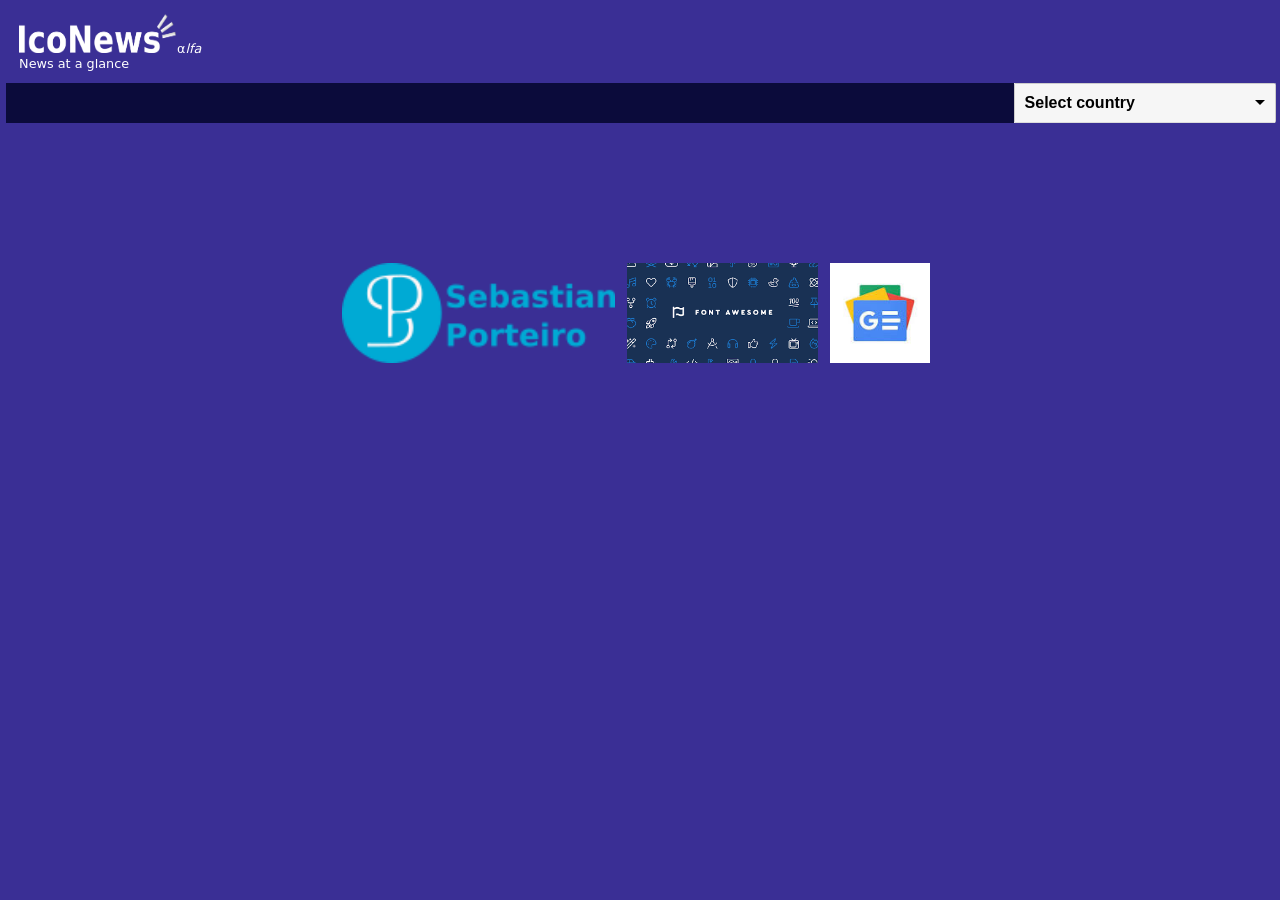
<file: index.html>
<!DOCTYPE html>
<html>
    <head>
    <meta http-equiv="Content-Type" content="text/html; charset=utf-8" />
    <link rel="shortcut icon" href="img/favicon.ico" />
    <meta name="viewport" content="width=device-width, initial-scale=1.0" />
    <link type="text/css" rel="stylesheet" href="estilo.css" />
    <link rel="stylesheet" type="text/css" href="dd.css" />
    <link rel="stylesheet" type="text/css" href="flags.css" />

    <title>IcoNews</title>
    <meta name="Description" content="News at a glance" />
    <script type="text/javascript" src="jquery.js"></script>
    </head>
    <body>
	    <a href="/" class="main-title"><img src="img/logo_white.png" alt="" height="40px" width="158px"/>&alpha;<i>lfa</i><br />  News at a glance</a>
	    <div class="second-title">
	        <div class="select_container">
            	<select name="select_country" id="select_country" is="ms-dropdown" class="select_country">
            	    <option selected="selected" value="empty">Select country</option>
            	</select>
        	</div>
		    <div class="clear"></div>
	    </div>
        <div id="app_info">Debug</div>
	    <div class="titulares" id="titulares"></div>
	    <div class="clear"></div>
	    </div>
	    <div class="clear"></div>
	    <div class="final">
	        <a href="http://www.sebastianporteiro.com" target="_blank"><img src="img/sebastianporteiro_big.png" alt="Sebastian Porteiro"/></a> &nbsp;
            <a href="https://fontawesome.com/" target="_blank"><img src="img/fontawesome_big.png" alt="fontawesome"/> </a> &nbsp;
            <a href="https://news.google.com/" target="_blank"><img src="img/gnews.jpg" alt="Google News"/> </a> &nbsp;
	    </div>
    </body>
    <script type="text/javascript" src="main.js"></script>
    <script type="text/javascript" src="dd.min.js"></script>
</html>
</file>
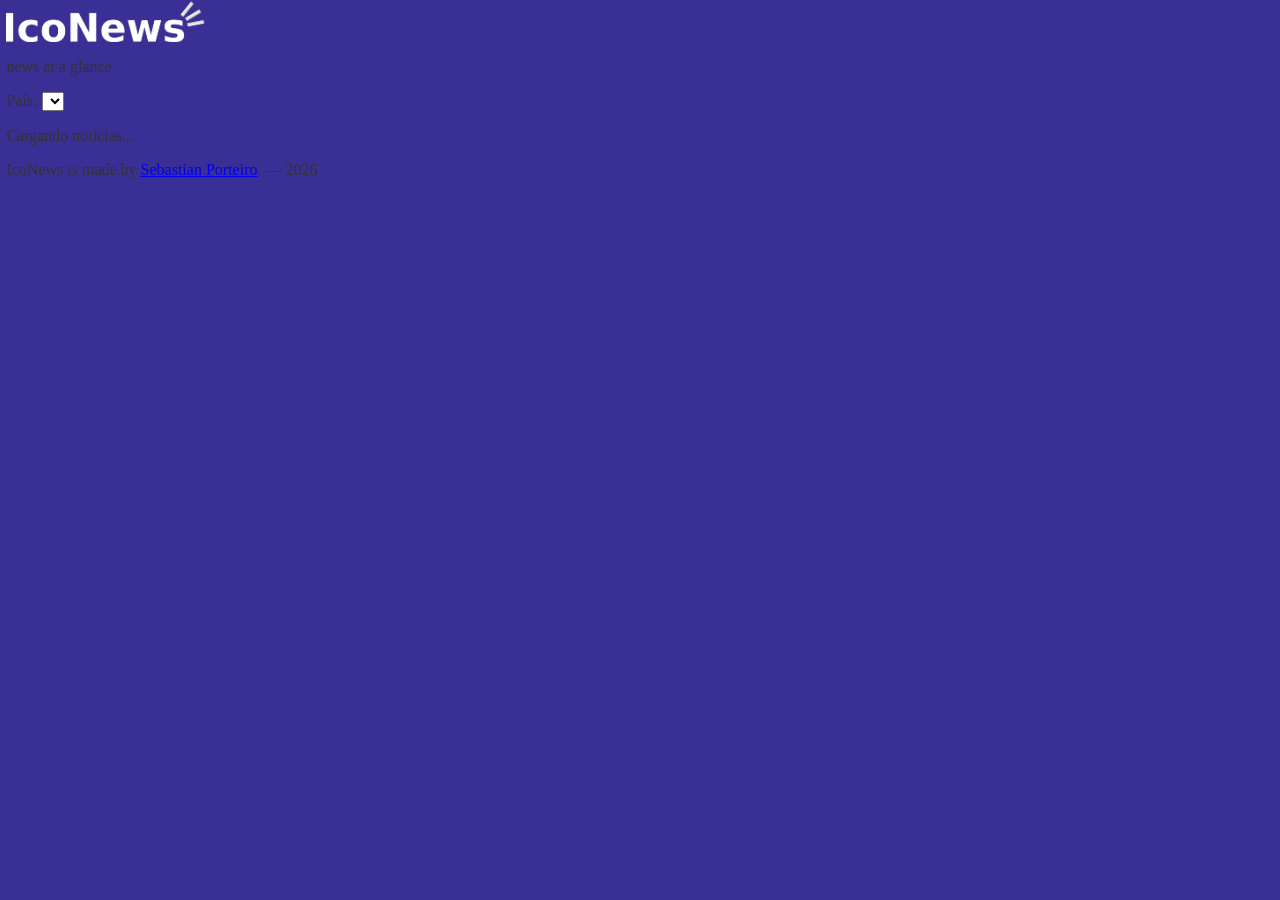
<file: python-app/templates/index.html>
<!DOCTYPE html>
<html lang="es">
<head>
    <meta charset="UTF-8">
    <meta name="viewport" content="width=device-width, initial-scale=1.0">
    <title>IcoNews - news at a glance</title>
    <link rel="stylesheet" href="/estilo.css">
    <link rel="stylesheet" href="/dd.css">
    <link rel="stylesheet" href="https://cdnjs.cloudflare.com/ajax/libs/font-awesome/6.5.1/css/all.min.css">
    <script src="/jquery.js"></script>
</head>
<body>
    <div id="cabecera">
        <div class="brand">
            <img src="/img/logo_white.png" alt="IcoNews logo" id="logo" style="max-width: 200px; width: 100%; height: auto; display: block;">
            <p class="tagline">news at a glance</p>
        </div>
        <div class="country-selector">
            <label for="select_country">País:</label>
            <select id="select_country"></select>
        </div>
    </div>

    <div id="titulares">
        <p>Cargando noticias...</p>
    </div>

    <footer>
        <p>
            IcoNews is made by <a href="https://sebastianporteiro.com" target="_blank" rel="noopener noreferrer">Sebastian Porteiro</a>.
            <span id="current-year"></span>
        </p>
    </footer>

    <script src="/main.js"></script>
    <script>
        document.getElementById('current-year').textContent = ' — ' + new Date().getFullYear();
    </script>
</body>
</html>
</file>
<file: estilo.css>
body {
    margin: 0 auto;
    color: #333;
    background-color:rgb(58 47 149);
    max-width:99%;
}
.main-title {
    display: block;
    color: #FFF;
    font-size: 0.8em;
    text-align: left;
    margin-bottom: 0%;
    text-decoration: none;
    /* background-color:#0B0B61; */
    font-family: sans;
    padding:1%;
}
.second-title {
  margin: 0 auto;
  background-color:#0B0B3B;
  margin-bottom:0%;
  
  /*text-align:right;*/
}
.titulares {
   padding-top:2%;
   padding-bottom:2%;
   /*width: 100%;*(
   /*background-color:rgba(168, 174, 194, 0.63);*/
}
/*.noticia {
   background-color:#fff;
   min-height: 130px;
   width: 47%;
   padding:10px;
   margin:2px;
   margin-bottom:10px;
   font-size:15px;
   float:left;
   box-shadow: 0px 20px 10px black;
   border-radius:5px;
}*/
.noticia	{
	background-color: #fff;
	min-height: 20%;
	/*width: 95%;*/
	padding: 1%;
	margin-left: 1%;
	margin-bottom:2%;
	font-size: 1.2em;
	float: left;
	box-shadow: 12px 15px 19px rgb(13, 13, 32);
	border-radius: 1%;
}
.cadaNoticia	{
   min-height:40%;
}
.ampliado img {
  float:left;
}
.mas,.mas:link,.mas:active,.mas:visited	{
  text-decoration:none;
  background-color:#01A9DB;
  border-radius:1%;
  color:white;
  font-size:1.2em;
  padding-left:10%;
  padding-right:10%;
  font-weight:bold;
  text-align:center;
}
.mas:hover {
  background-color:#0489B1;
}
.enlace,.enlace:link,.enlace:active,.enlace:visited	{
  text-decoration:none;
  background-color:green;
  border-radius:1%;
  color:black;
  font-size:1em;
  padding-left:95%;
  padding-right:95%;
  font-weight:bold;
}
.enlace:hover {
  background-color:#0489B1;
}
.clear {
  clear:both;
}
.final {
/* background-color:#048999;*/
 /*background-color:rgb(175, 182, 128);*/
 height:100%;
 margin-top:5%;
 bottom:0;
 color:white;
 padding:2%;
 text-align:center;
}
.final a:link,.final a:visited	{
   text-decoration:none;
   color:white;	
}
.final img	{
    height:100px;
}
.select_country {
  padding:1%;
  text-align: left;
  font-size:2em;
}
.select_container {
  float: right;
}
#app_info   {
    color: green;
    padding:2%;
    background-color:black;
}
</file>
<file: dd.css>
/*!
 * /**
 *  * MSDropdown - dd.js
 *  * @author: Marghoob Suleman
 *  * @website: https://www.marghoobsuleman.com/
 *  * @version: 4.0.2
 *  * @date: Wed Oct 13 2021 15:19:38 GMT+0530 (India Standard Time)
 *  * msDropdown is free web component: you can redistribute it and/or modify
 *  * it under the terms of the either the MIT License or the Gnu General Public License (GPL) Version 2
 *  * /
 */
.ms-pr{position:relative}.ms-dd:focus-visible{box-shadow:0 1px 5px #ddd;outline:none;outline-width:0}.ms-dd{background:#eee;display:inline-block;font-family:Sans-Serif;-webkit-user-select:none;-moz-user-select:none;-ms-user-select:none;user-select:none;vertical-align:top;width:260px}.ms-dd button:focus,.ms-dd input:focus,.ms-dd select:focus,.ms-dd textarea:focus{outline:none}.ms-dd .ms-value-input{border:0;left:20px;position:absolute;top:10px;width:50%}.ms-dd .ms-dd-header{border:1px solid #ccc;border-bottom:none;border-radius:2px;cursor:pointer;min-height:35px;position:relative;width:100%}.ms-dd .ms-dd-header .option-selected{color:#000;display:block;font-weight:600;overflow:hidden;padding:10px 20px 10px 10px;pointer-events:none}.ms-dd .ms-dd-header a{display:block}.ms-dd .ms-dd-header .ms-list-counter,.ms-dd .ms-dd-header input[type=checkbox]{display:none}.ms-dd .ms-dd-header .ms-header-counter{color:#0e76a8;font-weight:400}.ms-dd .ms-dd-header .ms-filter-box{border-bottom:1px solid #ccc;box-sizing:border-box;-webkit-box-sizing:border-box;-moz-box-sizing:border-box;padding:6px 10px}.ms-dd .ms-dd-header .ms-filter-box input,.ms-dd .ms-dd-header .ms-filter-box input:focus,.ms-dd .ms-dd-header .ms-filter-box input:focus-visible{border:1px solid #c3c3c3;box-sizing:border-box;-webkit-box-sizing:border-box;-moz-box-sizing:border-box;height:25px;padding-left:6px;width:100%}.ms-dd .ms-dd-header .ms-filter-box input:focus-visible{outline:1px solid transparent}.ms-dd .ms-dd-option-image,.ms-dd .ms-dd-selected-img{margin-right:5px;max-width:64px;vertical-align:middle}.ms-dd .ms-dd-arrow{height:0;margin-top:-3px;position:absolute;right:10px;top:50%;width:0}.ms-dd .ms-dd-arrow.ms-dd-pointer-down{border:5px solid transparent;border-top-color:#000}.ms-dd .ms-dd-arrow.ms-dd-pointer-up{border:5px solid transparent;border-bottom-color:#000;margin-top:-8px}.ms-dd .ms-options{background:#fff;border:1px solid #ccc;border-top:none;box-shadow:0 1px 5px #ddd;display:none;list-style:none;margin:0;overflow:auto;padding:0;position:absolute;width:100%;z-index:9999}.ms-dd .ms-list-option,.ms-dd .ms-optgroup ul .ms-list-option{align-items:center;border-bottom:1px solid #ddd;color:#333;cursor:pointer;display:flex;justify-content:flex-start;overflow:hidden;padding:10px;position:relative;text-decoration:none}.ms-dd .ms-list-option input[type=checkbox],.ms-dd .ms-optgroup ul .ms-list-option input[type=checkbox]{margin-right:5px;vertical-align:middle}.ms-dd .ms-list-option:last-child,.ms-dd .ms-optgroup ul .ms-list-option:last-child{border-bottom:none}.ms-dd .ms-list-option:hover,.ms-dd .ms-optgroup ul .ms-list-option:hover{background:#f3f3f3;color:#000}.ms-dd .ms-list-option.option-selected,.ms-dd .ms-optgroup ul .ms-list-option.option-selected{background:#f6f6f6}.ms-dd .ms-list-option.ico-align-right .ms-dd-option-image,.ms-dd .ms-list-option.ico-align-right .ms-dd-selected-img,.ms-dd .ms-optgroup ul .ms-list-option.ico-align-right .ms-dd-option-image,.ms-dd .ms-optgroup ul .ms-list-option.ico-align-right .ms-dd-selected-img{order:2}.ms-dd .ms-list-option.disabled,.ms-dd .ms-list-option:disabled,.ms-dd .ms-optgroup ul .ms-list-option.disabled,.ms-dd .ms-optgroup ul .ms-list-option:disabled{cursor:default;opacity:.4}.ms-dd .ms-list-option .ms-dd-desc,.ms-dd .ms-optgroup ul .ms-list-option .ms-dd-desc{color:#aaa;display:block;font-weight:400;line-height:1.5em;overflow:hidden;text-shadow:0 1px .5px #fff}.ms-dd .ms-header-middle-content,.ms-dd .ms-middle{display:flex;justify-content:flex-start;width:100%}.ms-dd.disabled,.ms-dd:disabled{cursor:default;opacity:.4;pointer-events:none}.ms-dd .ms-optgroup-padding{font-weight:700;padding:10px 10px 0}.ms-dd .ms-optgroup{display:block}.ms-dd .ms-optgroup:hover{background:#fff;color:#000}.ms-dd .ms-optgroup ul{margin:0;padding:0}.ms-dd .ms-optgroup ul .ms-list-option{padding-left:20px}.ms-dd .ms-optgroup ul:last-child{border-bottom:1px solid #ddd}.ms-dd .ms-dd-option-content{width:100%}:focus{outline:none}
</file>
<file: flags.css>
.flag{float:left;padding:0 !important;margin:0 5px 0 0;width:16px;height:11px;background:url(../images/icons/flagssprite_small.png) no-repeat;}.flag.ad{background-position:0 0}.flag.ae{background-position:0 -11px}.flag.af{background-position:0 -22px}.flag.ag{background-position:0 -33px}.flag.ai{background-position:0 -44px}.flag.al{background-position:0 -55px}.flag.am{background-position:0 -66px}.flag.an{background-position:0 -77px}.flag.ao{background-position:0 -88px}.flag.ar{background-position:0 -99px}.flag.as{background-position:0 -110px}.flag.at{background-position:0 -121px}.flag.au{background-position:0 -132px}.flag.aw{background-position:0 -143px}.flag.ax{background-position:0 -154px}.flag.az{background-position:0 -165px}.flag.ba{background-position:0 -176px}.flag.bb{background-position:0 -187px}.flag.bd{background-position:0 -198px}.flag.be{background-position:0 -209px}.flag.bf{background-position:0 -220px}.flag.bg{background-position:0 -231px}.flag.bh{background-position:0 -242px}.flag.bi{background-position:0 -253px}.flag.bj{background-position:0 -264px}.flag.bm{background-position:0 -275px}.flag.bn{background-position:0 -286px}.flag.bo{background-position:0 -297px}.flag.br{background-position:0 -308px}.flag.bs{background-position:0 -319px}.flag.bt{background-position:0 -330px}.flag.bv{background-position:0 -341px}.flag.bw{background-position:0 -352px}.flag.by{background-position:0 -363px}.flag.bz{background-position:0 -374px}.flag.ca{background-position:0 -385px}.flag.catalonia{background-position:0 -396px}.flag.cc{background-position:0 -407px}.flag.cd{background-position:0 -418px}.flag.cf{background-position:0 -429px}.flag.cg{background-position:0 -440px}.flag.ch{background-position:0 -451px}.flag.ci{background-position:0 -462px}.flag.ck{background-position:0 -473px}.flag.cl{background-position:0 -484px}.flag.cm{background-position:0 -495px}.flag.cn{background-position:0 -506px}.flag.co{background-position:0 -517px}.flag.cu{background-position:0 -528px}.flag.cr{background-position:0 -539px}.flag.cs{background-position:0 -550px}.flag.cv{background-position:0 -561px}.flag.cx{background-position:0 -572px}.flag.cy{background-position:-16px 0}.flag.cz{background-position:-16px -11px}.flag.de{background-position:-16px -22px}.flag.dj{background-position:-16px -33px}.flag.dk{background-position:-16px -44px}.flag.dm{background-position:-16px -55px}.flag.do{background-position:-16px -66px}.flag.dz{background-position:-16px -77px}.flag.ec{background-position:-16px -88px}.flag.ee{background-position:-16px -99px}.flag.eg{background-position:-16px -110px}.flag.eh{background-position:-16px -121px}.flag.england{background-position:-16px -132px}.flag.er{background-position:-16px -143px}.flag.es{background-position:-16px -154px}.flag.et{background-position:-16px -165px}.flag.eu{background-position:-16px -176px}.flag.fam{background-position:-16px -187px}.flag.fi{background-position:-16px -198px}.flag.fj{background-position:-16px -209px}.flag.fk{background-position:-16px -220px}.flag.fm{background-position:-16px -231px}.flag.fo{background-position:-16px -242px}.flag.fr{background-position:-16px -253px}.flag.ga{background-position:-16px -264px}.flag.gb{background-position:-16px -275px}.flag.gd{background-position:-16px -286px}.flag.ge{background-position:-16px -297px}.flag.gf{background-position:-16px -308px}.flag.gh{background-position:-16px -319px}.flag.gi{background-position:-16px -330px}.flag.gl{background-position:-16px -341px}.flag.gm{background-position:-16px -352px}.flag.gn{background-position:-16px -363px}.flag.gp{background-position:-16px -374px}.flag.gq{background-position:-16px -385px}.flag.gr{background-position:-16px -396px}.flag.gs{background-position:-16px -407px}.flag.gt{background-position:-16px -418px}.flag.gu{background-position:-16px -429px}.flag.gw{background-position:-16px -440px}.flag.gy{background-position:-16px -451px}.flag.hk{background-position:-16px -462px}.flag.hm{background-position:-16px -473px}.flag.hn{background-position:-16px -484px}.flag.hr{background-position:-16px -495px}.flag.ht{background-position:-16px -506px}.flag.hu{background-position:-16px -517px}.flag.id{background-position:-16px -528px}.flag.ie{background-position:-16px -539px}.flag.il{background-position:-16px -550px}.flag.in{background-position:-16px -561px}.flag.io{background-position:-16px -572px}.flag.iq{background-position:-32px 0}.flag.ir{background-position:-32px -11px}.flag.is{background-position:-32px -22px}.flag.it{background-position:-32px -33px}.flag.jm{background-position:-32px -44px}.flag.jo{background-position:-32px -55px}.flag.jp{background-position:-32px -66px}.flag.ke{background-position:-32px -77px}.flag.kg{background-position:-32px -88px}.flag.kh{background-position:-32px -99px}.flag.ki{background-position:-32px -110px}.flag.km{background-position:-32px -121px}.flag.kn{background-position:-32px -132px}.flag.kp{background-position:-32px -143px}.flag.kr{background-position:-32px -154px}.flag.kw{background-position:-32px -165px}.flag.ky{background-position:-32px -176px}.flag.kz{background-position:-32px -187px}.flag.la{background-position:-32px -198px}.flag.lb{background-position:-32px -209px}.flag.lc{background-position:-32px -220px}.flag.li{background-position:-32px -231px}.flag.lr{background-position:-32px -242px}.flag.lk{background-position:-32px -253px}.flag.ls{background-position:-32px -264px}.flag.lt{background-position:-32px -275px}.flag.lu{background-position:-32px -286px}.flag.lv{background-position:-32px -297px}.flag.ly{background-position:-32px -308px}.flag.ma{background-position:-32px -319px}.flag.mc{background-position:-32px -330px}.flag.md{background-position:-32px -341px}.flag.me{background-position:-32px -352px}.flag.mg{background-position:-32px -363px}.flag.mh{background-position:-32px -374px}.flag.mk{background-position:-32px -385px}.flag.ml{background-position:-32px -396px}.flag.mm{background-position:-32px -407px}.flag.mn{background-position:-32px -418px}.flag.mo{background-position:-32px -429px}.flag.mp{background-position:-32px -440px}.flag.mq{background-position:-32px -451px}.flag.mr{background-position:-32px -462px}.flag.ms{background-position:-32px -473px}.flag.mt{background-position:-32px -484px}.flag.mu{background-position:-32px -495px}.flag.mv{background-position:-32px -506px}.flag.mw{background-position:-32px -517px}.flag.mx{background-position:-32px -528px}.flag.my{background-position:-32px -539px}.flag.mz{background-position:-32px -550px}.flag.na{background-position:-32px -561px}.flag.nc{background-position:-32px -572px}.flag.ne{background-position:-48px 0}.flag.nf{background-position:-48px -11px}.flag.ng{background-position:-48px -22px}.flag.ni{background-position:-48px -33px}.flag.nl{background-position:-48px -44px}.flag.no{background-position:-48px -55px}.flag.np{background-position:-48px -66px}.flag.nr{background-position:-48px -77px}.flag.nu{background-position:-48px -88px}.flag.nz{background-position:-48px -99px}.flag.om{background-position:-48px -110px}.flag.pa{background-position:-48px -121px}.flag.pe{background-position:-48px -132px}.flag.pf{background-position:-48px -143px}.flag.pg{background-position:-48px -154px}.flag.ph{background-position:-48px -165px}.flag.pk{background-position:-48px -176px}.flag.pl{background-position:-48px -187px}.flag.pm{background-position:-48px -198px}.flag.pn{background-position:-48px -209px}.flag.pr{background-position:-48px -220px}.flag.ps{background-position:-48px -231px}.flag.pt{background-position:-48px -242px}.flag.pw{background-position:-48px -253px}.flag.py{background-position:-48px -264px}.flag.qa{background-position:-48px -275px}.flag.re{background-position:-48px -286px}.flag.ro{background-position:-48px -297px}.flag.rs{background-position:-48px -308px}.flag.ru{background-position:-48px -319px}.flag.rw{background-position:-48px -330px}.flag.sa{background-position:-48px -341px}.flag.sb{background-position:-48px -352px}.flag.sc{background-position:-48px -363px}.flag.scotland{background-position:-48px -374px}.flag.sd{background-position:-48px -385px}.flag.se{background-position:-48px -396px}.flag.sg{background-position:-48px -407px}.flag.sh{background-position:-48px -418px}.flag.si{background-position:-48px -429px}.flag.sj{background-position:-48px -440px}.flag.sk{background-position:-48px -451px}.flag.sl{background-position:-48px -462px}.flag.sm{background-position:-48px -473px}.flag.sn{background-position:-48px -484px}.flag.so{background-position:-48px -495px}.flag.sr{background-position:-48px -506px}.flag.st{background-position:-48px -517px}.flag.sv{background-position:-48px -528px}.flag.sy{background-position:-48px -539px}.flag.sz{background-position:-48px -550px}.flag.tc{background-position:-48px -561px}.flag.td{background-position:-48px -572px}.flag.tf{background-position:-64px 0}.flag.tg{background-position:-64px -11px}.flag.th{background-position:-64px -22px}.flag.tj{background-position:-64px -33px}.flag.tk{background-position:-64px -44px}.flag.tl{background-position:-64px -55px}.flag.tm{background-position:-64px -66px}.flag.tn{background-position:-64px -77px}.flag.to{background-position:-64px -88px}.flag.tr{background-position:-64px -99px}.flag.tt{background-position:-64px -110px}.flag.tv{background-position:-64px -121px}.flag.tw{background-position:-64px -132px}.flag.tz{background-position:-64px -143px}.flag.ua{background-position:-64px -154px}.flag.ug{background-position:-64px -165px}.flag.um{background-position:-64px -176px}.flag.us{background-position:-64px -187px}.flag.uy{background-position:-64px -198px}.flag.uz{background-position:-64px -209px}.flag.va{background-position:-64px -220px}.flag.vc{background-position:-64px -231px}.flag.ve{background-position:-64px -242px}.flag.vg{background-position:-64px -253px}.flag.vi{background-position:-64px -264px}.flag.vn{background-position:-64px -275px}.flag.vu{background-position:-64px -286px}.flag.wales{background-position:-64px -297px}.flag.wf{background-position:-64px -308px}.flag.ws{background-position:-64px -319px}.flag.ye{background-position:-64px -330px}.flag.yt{background-position:-64px -341px}.flag.za{background-position:-64px -352px}.flag.zm{background-position:-64px -363px}.flag.zw{background-position:-64px -374px}
.ms-dd-header .flag{margin-top: 3px !important;}
</file>
